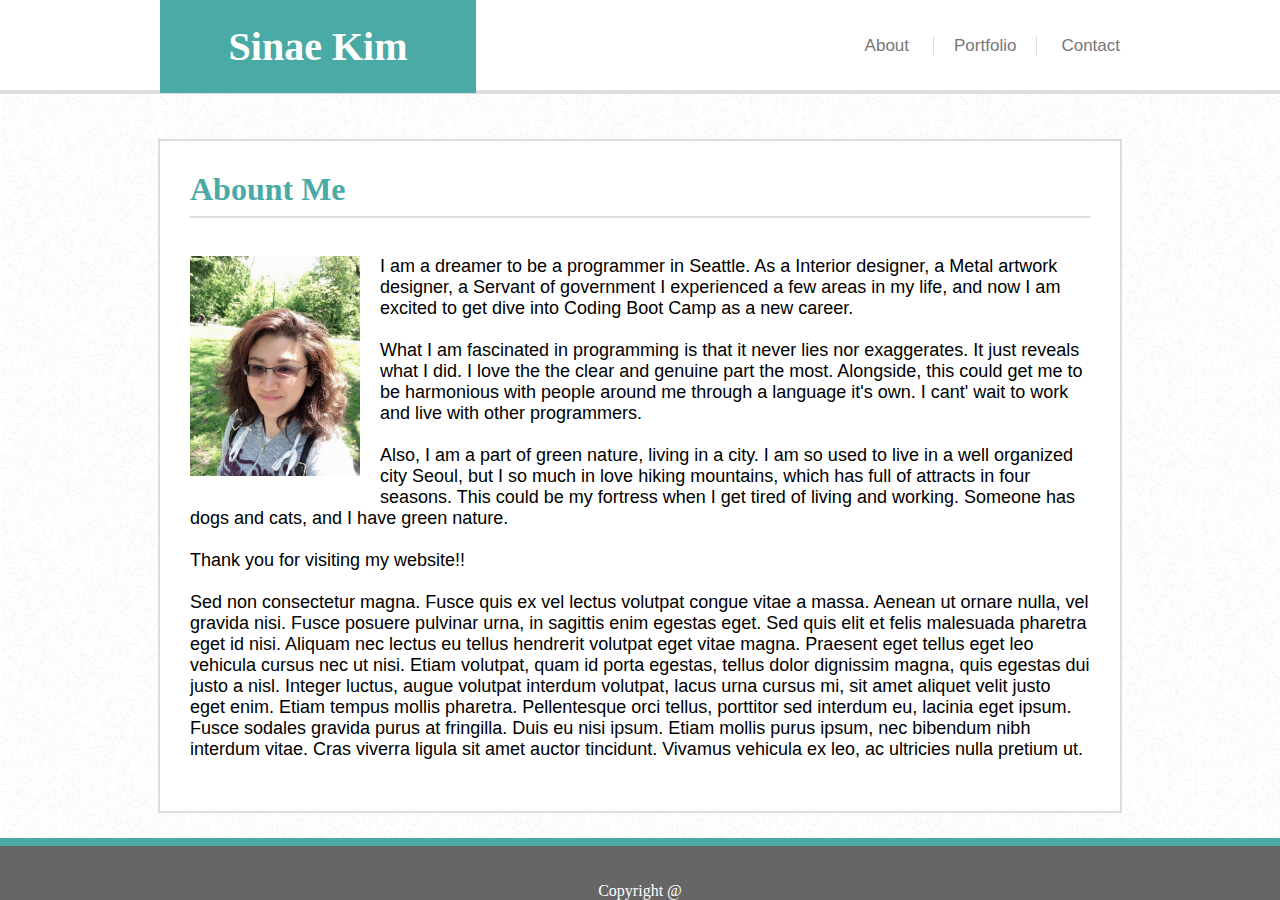
<file: index.html>
<!DOCTYPE html>
<html>

<head>
        <title>SinaeKim</title>
        <link rel="stylesheet" text="text/css" href="assets/css/style.css">
</head>

<body>
<div class="navibar">
    <div class="row1">

        <div class="name">
            Sinae Kim
        </div>
        <div class="nav">
            <ul>
                <li><a href="index.html">About</a></li>
                <li id="index"><a href="portfolio.html" /*target="_blank"*/>Portfolio</a></li>
                <li><a href="contact.html" >Contact</a></li>
            </ul>
        </div>
    </div>
</div>
    <div class="row2">
    <div class="row2-1">    
        <div class="aboutme">
            Abount Me
        </div>

        <hr>
   
        <div class="panel-body">      
            <img id="profile" src="./assets/images/Sinae.jpg">  
            <p >
                I am a dreamer to be a programmer in Seattle. As a Interior designer, a Metal artwork designer, a Servant of government I experienced a few areas in my life, and now I am excited to get dive into Coding Boot Camp as a new career.  
            </p>
            <br>
            <p>
                What I am fascinated in programming is that it never lies nor exaggerates. It just reveals what I did. I love the the clear and genuine part the most. Alongside, this could get me to be harmonious with people around me through a language it's own. I cant' wait to work and live with other programmers.
            </p>
            <br>
            <p>
                Also, I am a part of green nature, living in a city. I am so used to live in a well organized city Seoul, but I so much in love hiking mountains, which has full of attracts in four seasons. This could be my fortress when I get tired of living and working. Someone has dogs and cats, and I have green nature.
            </p>
            <br>
            <p>
                Thank you for visiting my website!!
            </p>
            <br>
            <p>
                Sed non consectetur magna. Fusce quis ex vel lectus volutpat congue vitae a massa. Aenean ut ornare nulla, vel gravida nisi. Fusce posuere pulvinar urna, in sagittis enim egestas eget. Sed quis elit et felis malesuada pharetra eget id nisi. Aliquam nec lectus eu tellus hendrerit volutpat eget vitae magna. Praesent eget tellus eget leo vehicula cursus nec ut nisi. Etiam volutpat, quam id porta egestas, tellus dolor dignissim magna, quis egestas dui justo a nisl. Integer luctus, augue volutpat interdum volutpat, lacus urna cursus mi, sit amet aliquet velit justo eget enim. Etiam tempus mollis pharetra. Pellentesque orci tellus, porttitor sed interdum eu, lacinia eget ipsum. Fusce sodales gravida purus at fringilla. Duis eu nisi ipsum. Etiam mollis purus ipsum, nec bibendum nibh interdum vitae. Cras viverra ligula sit amet auctor tincidunt. Vivamus vehicula ex leo, ac ultricies nulla pretium ut.
            </p>
            <br>
           
        </div>
    </div>
    </div>


</body>

<div class="footer">
        <p id="copy">Copyright @</p>
</div>

</html>
</file>
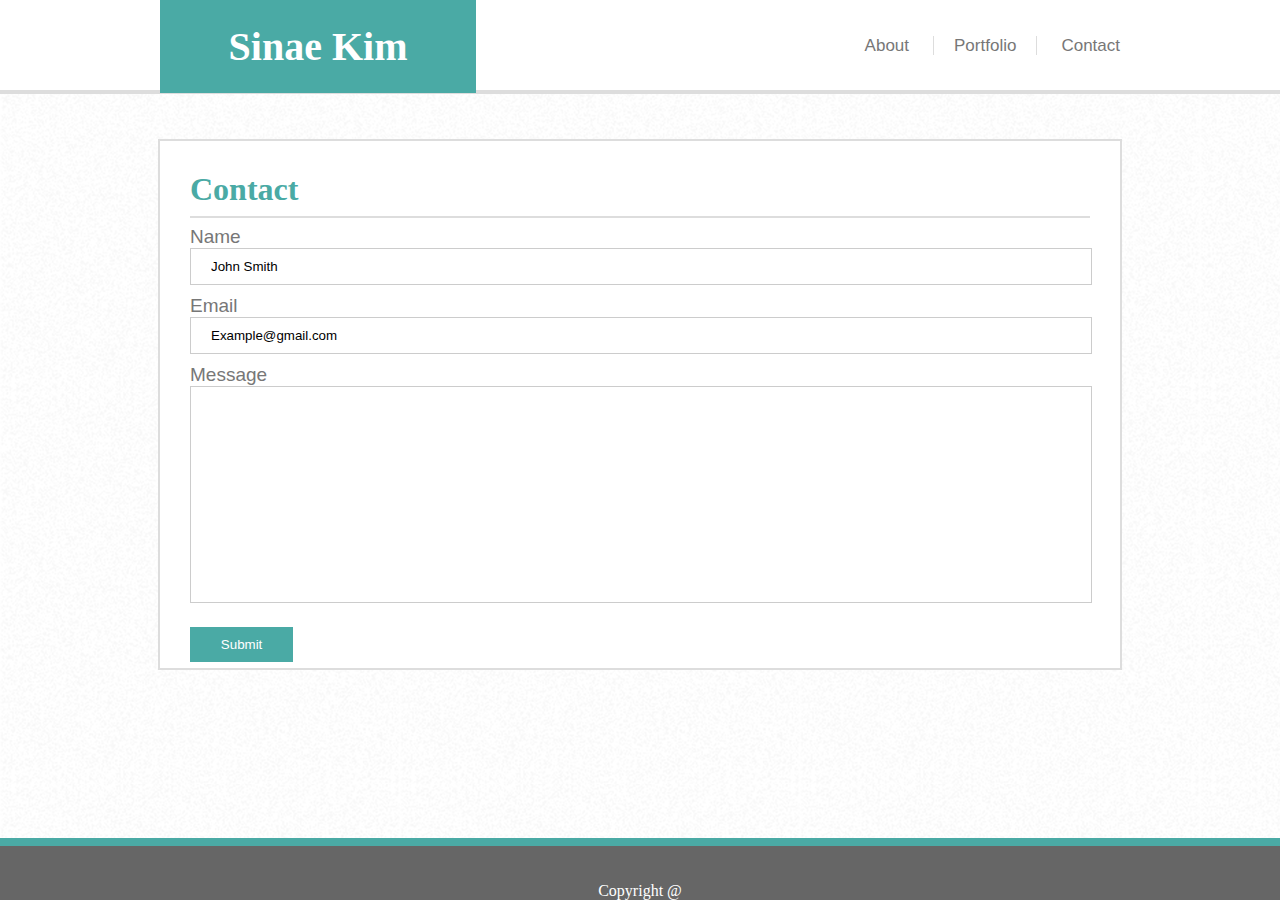
<file: contact.html>
<!DOCTYPE html>
<html>

<head>
        <title>SinaeKim</title>
        <link rel="stylesheet" text="text/css" href="assets/css/style.css">
</head>

<body>
<div class="navibar">
    <div class="row1">

        <div class="name">
            Sinae Kim
        </div>
        <div class="nav">
            <ul>
                <li><a href="index.html">About</a></li>
                <li id="index"><a href="portfolio.html" /*target="_blank"*/>Portfolio</a></li>
                <li><a href="contact.html" >Contact</a></li>
            </ul>
        </div>
    </div>
</div>
    <div class="row2">
    <div class="row2-1">    
        <div class="contact">
            Contact
        </div>

        <hr>

        <div class="form">
        <form action="/action_page.php">
            <label for="name">Name</label>
            <input type="text" id="name" name="Name" value="John Smith">
            <br>
            <label for="email">Email</label>
            <input type="text" id="email" name="Email" value="Example@gmail.com">
            <br>
            <label for="message">Message</label>
            <input type="message" id="message" name="Email" value="">
            <br><br>
            <input type="submit" value="Submit">
        </form>    
          
        </div>
    </div>
    </div>


</body>

<div class="footer">
        <p id="copy">Copyright @</p>
</div>

</html>
</file>
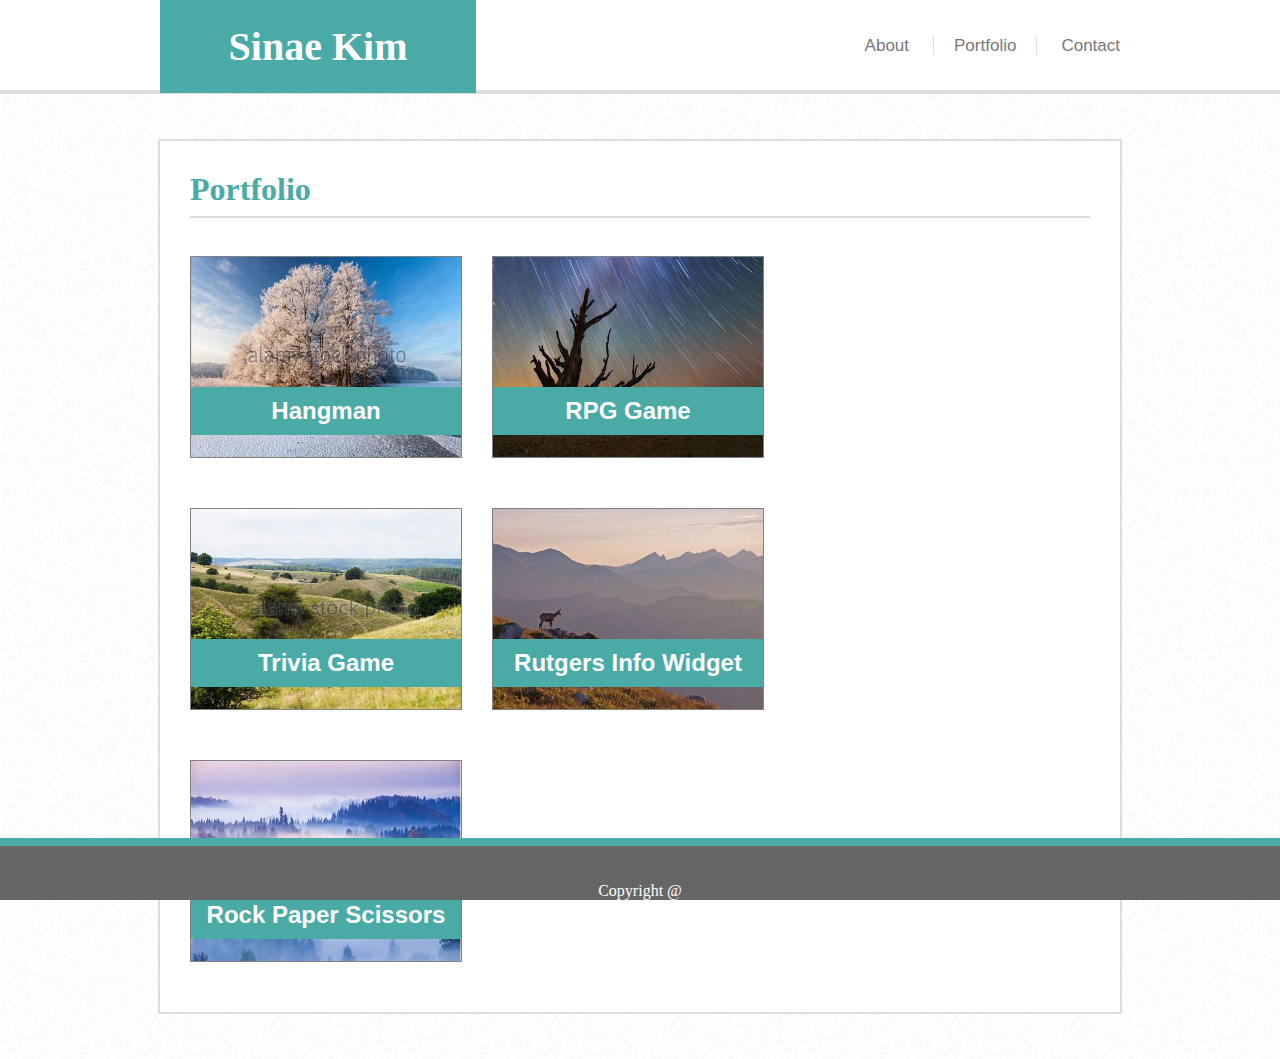
<file: portfolio.html>
<!DOCTYPE html>
<html>

<head>
        <title>SinaeKim</title>
        <link rel="stylesheet" text="text/css" href="assets/css/style.css">
</head>

<body>

<div class="navibar">
    <div class="row1">
        <div class="name">
            Sinae Kim
        </div>
        <div class="nav">
            <ul>
                <li><a href="index.html">About</a></li>
                <li id="index"><a href="portfolio.html" /*target="_blank"*/>Portfolio</a></li>
                <li><a href="contact.html" >Contact</a></li>
            </ul>
        </div>
    </div>
</div>

<div class="row2">
    <div class="row2-1">    
        <div class="aboutme">
            Portfolio
        </div>

        <hr>
   
        <div class="portfolio-box"> 
        
            <div class="box">
                    <img id="photo" src="photos/image1.png" alt="001">
                    <div id="title">Hangman</div>
            </div>

            <div class="box">
                <img id="photo" src="photos/image2.jpg" alt="001">
                <div id="title">RPG Game</div>
            </div>

            <div class="box">
                <img id="photo" src="photos/image3.jpg" alt="001">
                <div id="title">Trivia Game</div>
            </div>

            <div class="box">
                <img id="photo" src="photos/image4.jpg" alt="001">
                <div id="title">Rutgers Info Widget</div>
            </div>

            <div class="box">
                <img id="photo" src="photos/image5.png" alt="001">
                <div id="title">Rock Paper Scissors</div>
            </div>

        </div>

    </div>
</div>


</body>

<div class="footer">
        <p id="copy">Copyright @</p>
</div>

</html>
</file>
<file: assets/css/style.css>
body {
    margin: 0;
    padding: 0;
    background-image: url('../images/so-white.png');
    /*background: grey;*/
}

.navibar {
    background-color: white;
    width: 100%;
}
.row1 {
    background-color: white;
    width: 960px;
    height : 90px;
    margin: auto;
    padding: 0;
    /*text-align: center;*/
}   

.name {
    float: left;
    text-align: center;
    background-color: #4aaaa5;
    font-family: 'Georgia', Times, 'Times New Roman', serif;
    font-size: 40px;
    font-weight: bold;
    color: white;
    text-align: center;
    width: 280px;
    margin-top: 0;
    padding: 23px 18px;
}

.nav {
    float: right;
    list-style-type: none;
    text-align: right;
    margin:0;
    padding: 20px 0px;
  }

.nav li {
    display: inline;
    font-family: 'Arial', 'Helvetica Neue', Helvetica, sans-serif;
    font-size: 17px;
    color: #777777;

}

li a {
    color: #777777;
    text-decoration: none;
}

#index {
    border-right: 1px solid #dddddd;
    border-left: 1px solid #dddddd;
    padding: 0px 20px 0px 20px;
    margin: 0px 20px 0px 20px;
}

hr {
    height: 2px;
    border-width: 0px;
    background-color :#dddddd;
    color: #dddddd;

}

.row2 {
   /* background-image: url('../images/so-white.png'); */
    /*background-size: 100% ;*/
    /*background-repeat: repeat;*/
    /* background: grey; */
    border-top: 4px solid #dddddd;
}

.row2-1 {
    border: 2px solid #dddddd;
    background-color: white;
    width: 960px;
    margin: auto;
    margin-top: 45px;
    margin-bottom: 45px;
    overflow: auto;
}

.aboutme {
    font-size: 32px;
    font-weight: bold;
    color: #4aaaa5;
    margin-top: 30px;
    margin-left: 30px;
}

hr {
    color:#dddddd;
    margin-left: 30px;
    margin-right: 30px;
}

#profile {
    width: 170px;
    height: 220px;
    margin: 0px 20px 20px 0px;
    /*margin-bottom:20px;*/

    float: left;
}

.panel-body {   
    font-family: 'Arial', 'Helvetica Neue', Helvetica, sans-serif;
    font-size: 18px; 
    padding: 30px;
}
.panel-body p {
    margin: 0;
}

.footer {
    background-color:#666666;
    padding: 20px 0px 0px 0px;
    text-align: center;
    color: white;
    border-top: 8px solid #4aaaa5;
    position: fixed;
    width: 100%;
    bottom: 0;
}
#copy {
    margin-bottom: 0px;
}

/*-----------------*/

.contact {
    font-size: 32px;
    font-weight: bold;
    color: #4aaaa5;
    margin-top: 30px;
    margin-left: 30px; 
}

.form {
    width:860px;
    margin:0px 30px 0px 30px;

    /*clear:both;*/
}

label {
    font-family: 'Arial', 'Helvetica Neue', Helvetica, sans-serif;
    font-size: 19px;
    color: #777777;
}

input[type=text], select {
    width: 100%;
    padding:10px 20px;
    margin-bottom:10px;
    display: inline-block;
    border:1px solid #ccc;
}

input[type=message], select {
    width: 100%;
    padding:100px 20px;
    display: inline-block;
    border:1px solid #ccc;
}

input[type=submit] {
    width: 12%;
    background-color:#4aaaa5;
    color: white;
    padding: 10px 25px;
    margin: 6px 0;
    border: none;
    cursor: pointer;
  }
  
/*-----------------*/

.portfolio-box {
    width: 630px;
    padding: 30px;
}

.box {
    position:relative;
    width:270px;
    height:200px;
    background-color: #4aaaa5;
    border: 1px solid grey;
    margin: 0px 30px 50px 0px;
    float:left;
    z-index:0;
}
#photo {
    position:absolute;
    width:270px;
    height:200px;
    margin:0px;
    z-index: 1;
}
#title {
    position:absolute;
    width: 270px;
    padding: 10px 0px 10px 0px;
    text-align:center;
    font-size:24px;
    font-weight:bold;
    font-family: 'Arial', 'Helvetica Neue', Helvetica, sans-serif;
    color: white;
    background-color: #4aaaa5;
    top : 130px;
    z-index:5;
}
</file>
